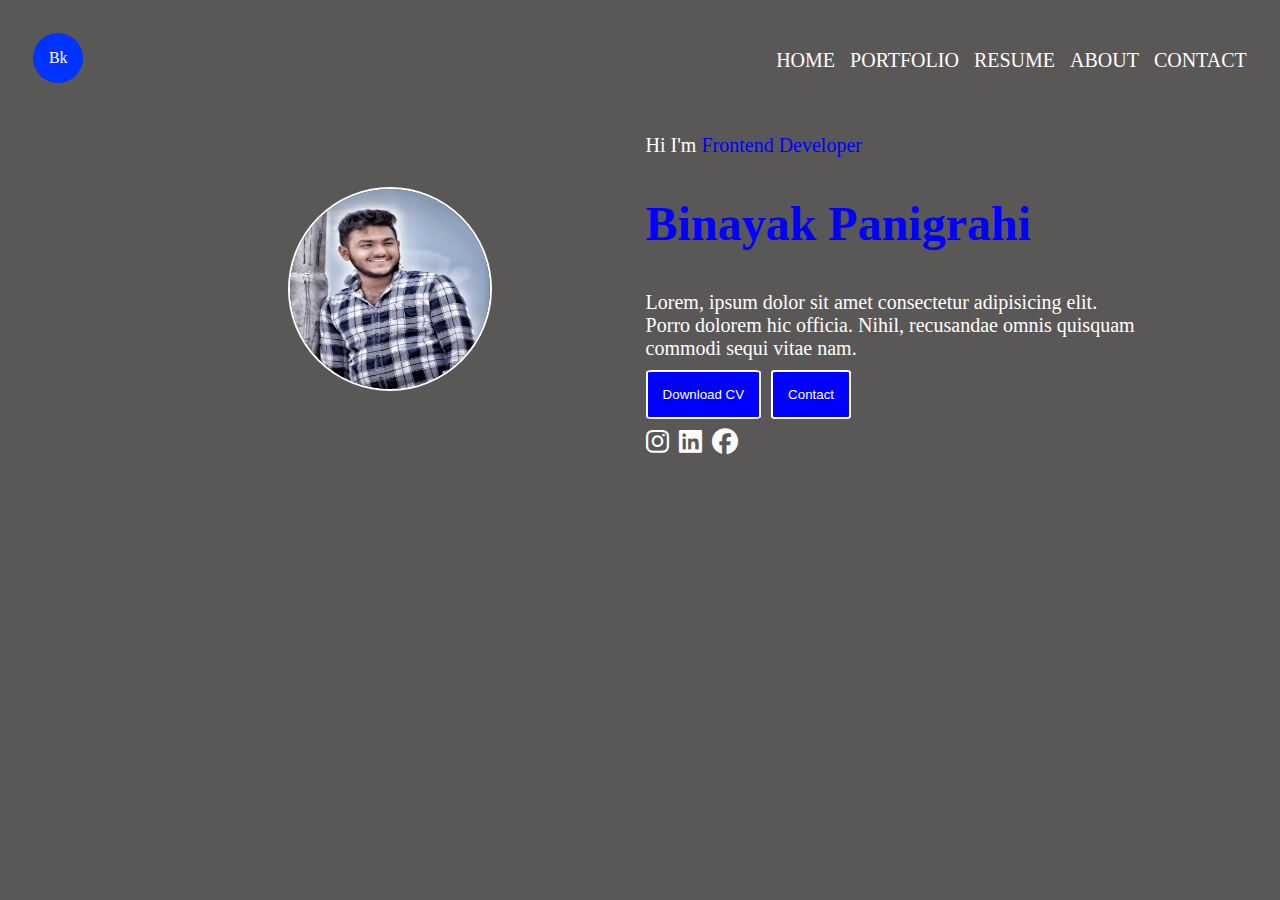
<file: index.html>
<!DOCTYPE html>
<html lang="en">
<head>
    <meta charset="UTF-8">
    <meta http-equiv="X-UA-Compatible" content="IE=edge">
    <meta name="viewport" content="width=device-width, initial-scale=1.0">
    <title>Portfolio</title>
    <link rel="stylesheet" href="https://cdnjs.cloudflare.com/ajax/libs/font-awesome/6.4.0/css/all.min.css">
    <link rel="stylesheet" href="style.css">
</head>
<body style="background-color: #5a5757;">
    <!-- NAVBAR START -->
    <nav>
        <div class="wrapper">
            <div class="logo">
                <div class="logo-text">Bk</div>
            </div>
            <div class="nav-links">
                <ul>
                    <li><a href="">Home</a></li>
                    <li><a href="">Portfolio</a></li>
                    <li><a href="">Resume</a></li>
                    <li><a href="">About</a></li>
                    <li><a href="">Contact</a></li>
                </ul>
            </div>
        </div>
    </nav>
    <!-- NAVBAR END -->
    <!-- HERO SECTION START -->
    <div class="container">
        <div class="profile-img">
            <img src="./1220.jpg" alt="portfolio-image" height="200px" width="200px">
        </div>
        <div class="hero-text">
            <div class="sub-text">
                <p><span style="color: white;">Hi I'm</span> Frontend Developer</p>
            </div>
            <div class="header">
                <h2>Binayak Panigrahi</h2>
            </div>
            <div class="description">
                Lorem, ipsum dolor sit amet consectetur adipisicing elit. Porro dolorem hic officia. Nihil, recusandae omnis quisquam commodi sequi vitae nam.
            </div>
            <div class="cta">
                <button class="btn"><a href="./Highlight HTML.pdf" class="none"> Download CV</a></button>
                <button class="btn" ><a href="tel:9178460953" class="none"> Contact</a></button>
            </div>
            <div class="social-links">
                <i class="fa-brands fa-instagram social-icon"></i>
                <i class="fa-brands fa-linkedin social-icon"></i>
                <i class="fa-brands fa-facebook social-icon"></i>
            </div>
        </div>
    </div>

    <!-- HERO SECTION END -->
</body>
</html>
</file>
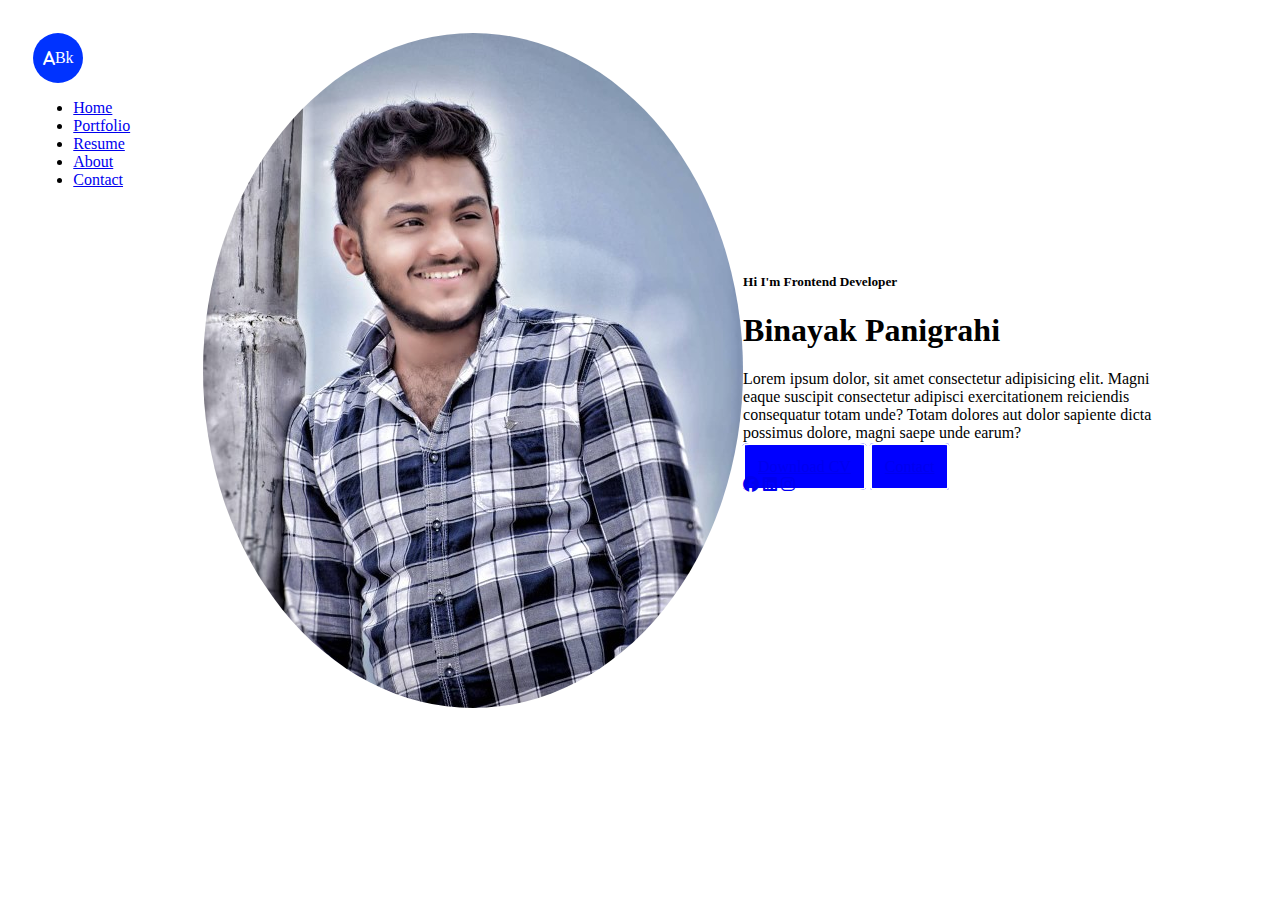
<file: index2.html>
<!DOCTYPE html>
<html lang="en">
<head>
    <title>Porfolio</title>
    <link rel="stylesheet" href="style.css">
    <!-- Font awesome cdn font icon css -->
    <link rel="stylesheet" href="https://cdnjs.cloudflare.com/ajax/libs/font-awesome/6.4.0/css/all.min.css">
</head>
<body background-image="url(1.jpg)">
    <div class="hero-header">
        <div class="wrapper">
            <header>
                <div class="logo">
                   <i class="fa-solid fa-a"></i> 
                    <div class="logo-text">Bk</div>
                </div>
                <nav>
                    <ul class="navlinks">
                        <li><a href="#">Home</a></li>
                        <li><a href="#">Portfolio</a></li>
                        <li><a href="#">Resume</a></li>
                        <li><a href="#">About</a></li>
                        <li><a href="#">Contact</a></li>
                    </ul>
                </nav>
            </header>
            <div class="container">
                <div class="hero-pic">
                    <img src="./1220.jpg" alt="profile pic">
                </div>
                <div class="hero-text">
                    <h5>Hi I'm <span class="">Frontend Developer</span></h5>
                    <h1>Binayak Panigrahi</h1>
                    <p>Lorem ipsum dolor, sit amet consectetur adipisicing elit. Magni eaque suscipit consectetur adipisci exercitationem reiciendis consequatur totam unde? Totam dolores aut dolor sapiente dicta possimus dolore, magni saepe unde earum?

                    </p>
                    <div class="btn.group">
                        <a href="#" class="btn active">Download CV</a>
                        <a href="#" class="btn">Contact</a>
                    </div>
                    <div class="social">
                        <a href="#"><i class="fa-brands fa-facebook"></i></a>
                        <a href="#"><i class="fa-brands fa-linkedin"></i></a>
                        <a href="#"><i class="fa-brands fa-instagram"></i></a>
                        <a href="#"><i class="fa-brands fa-pintrest"></i></a>



                    </div>
                </div>
            </div>
       </div>
     </div>
     <script>
        var togglebtn=document.querySelector(".togglebtn");
        var nav=document.querySelector(".navlinks");
        var links=document.querySelector(".navlinks li");

        togglebtn.addEventListener("click",function() {
            this.classList.toggle("click");
            nav.classList.toggle("open")
        })
     </script>
</body>
</html>
</file>
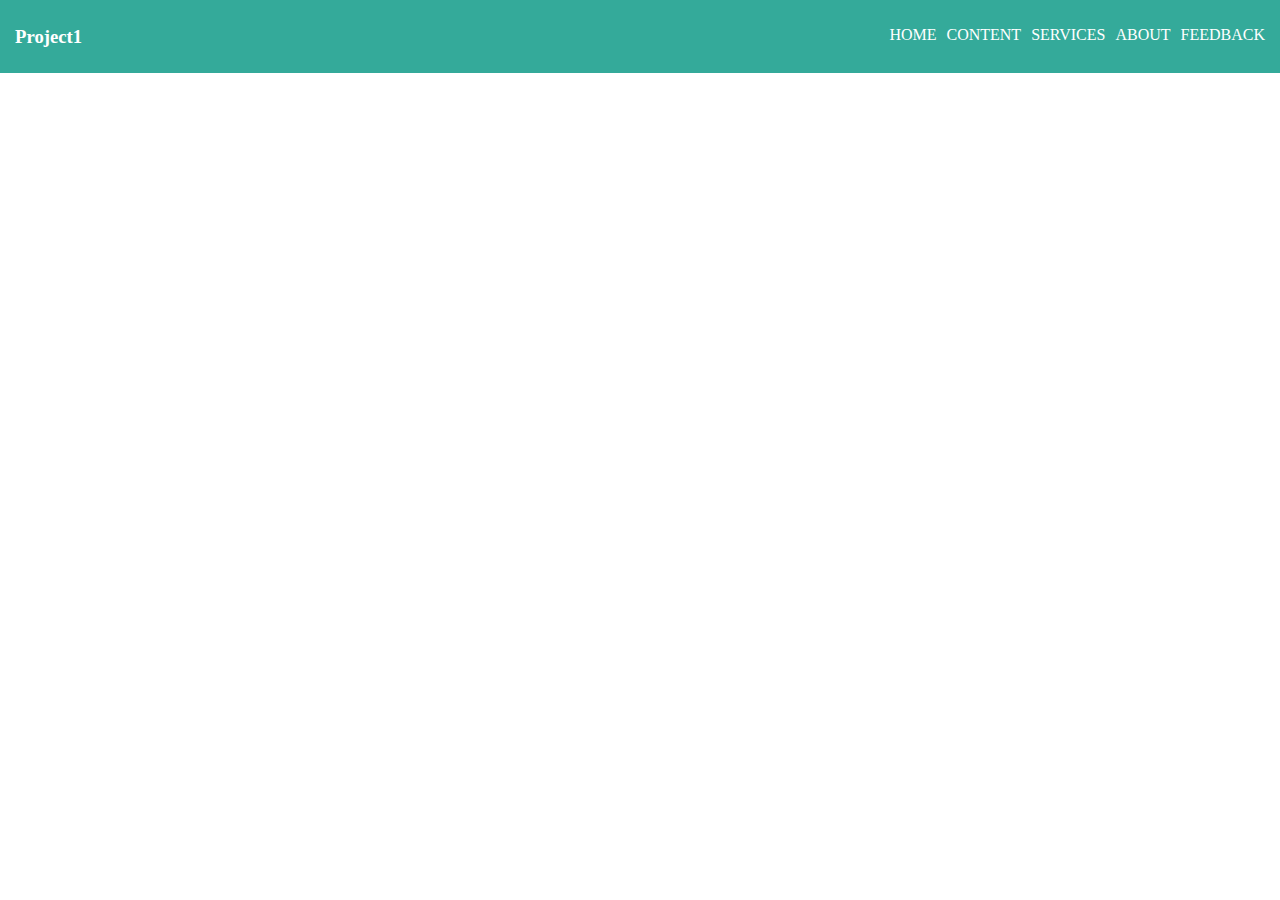
<file: project1.html>
<!DOCTYPE html>
<html lang="en">
<head>
<title>Document</title>
<style>
*{
margin:0;
padding:0;
}
.container{
display:flex;
justify-content: space-between;
background-color: rgb(52, 170, 154);
padding: 2% 0;
}
.brand{
margin-left:15px;
color:white;
}
ul{
display: flex;
list-style-type: none;
color:white;
gap:10px;
font-size: 16px;
margin-right:15px;
text-transform: uppercase;
}
</style>
</head>
<body>
<div class="container">
<div class="brand">
<h3>Project1</h3>
</div>
<ul class="nav-links">
<li class="nav-link">Home</li>
<li class="nav-link">Content</li>
<li class="nav-link">Services</li>
<li class="nav-link">About</li>
<li class="nav-link">Feedback</li>
</ul>
</div>
</body>
</html>
</file>
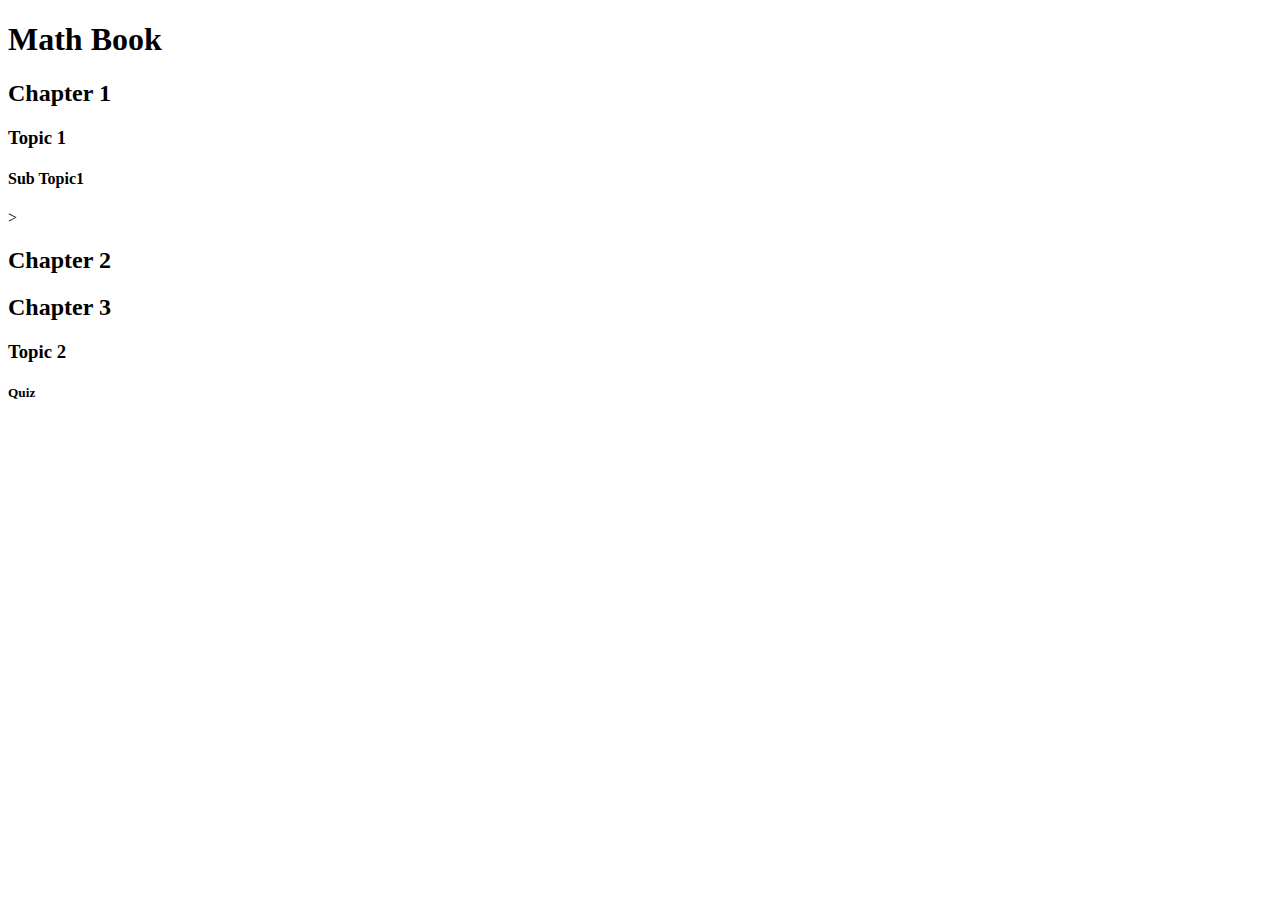
<file: tut1.html>
<!DOCTYPE html>
<html lang="en">
<head>
    
    <title>Document</title>
</head>
<body>
    <h1>Math Book</h1>
      <h2>Chapter 1</h2>
        <h3>Topic 1</h3>
           <h4>Sub Topic1 </h4>>
             <h2>Chapter 2</h2>
                <h2>Chapter 3</h2>
                   <h3>Topic 2</h3>
                   <h5>Quiz</h5>
    

</body>
</html>
</file>
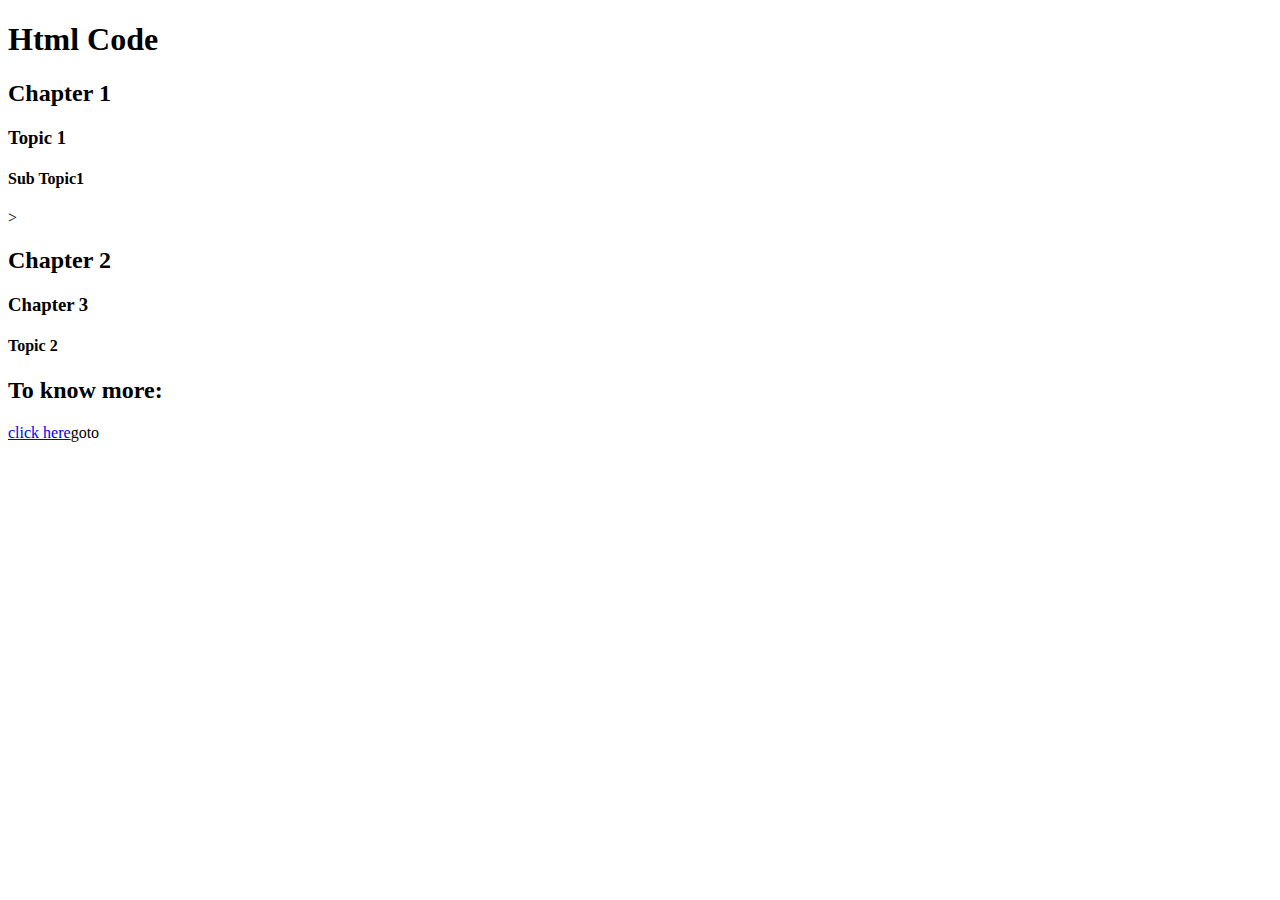
<file: tut2.html>
<!DOCTYPE html>
<html lang="en">
<head>
    <title>Document</title>
</head>
<body>
    <h1> Html Code</h1>
    <h2>Chapter 1</h2>
      <h3>Topic 1</h3>
         <h4>Sub Topic1 </h4>>
           <h2>Chapter 2</h2>
              <h3>Chapter 3</h3>
                 <h4>Topic 2</h4>
                 <h2>To know more: </h2>
     <span><a href="https://www.w3schools.com" target ="_blank">click here</a>goto</span>  
</body>
</html>
</file>
<file: style.css>
.wrapper{
    display: flex;
    justify-content: space-between;
    padding: 2%;
}

.logo{
    display: flex;
    justify-content: center;
    align-items: center;
    height: 50px;
    width: 50px;
    background-color: rgb(0, 51, 255);
    border-radius: 50%;
    color:white;
}
.nav-links ul{
    display: flex;
    list-style: none;
}
.nav-links ul li{
    margin-left:15px;
    font-size: 20px;
}
.nav-links ul li a{
    text-decoration: none;
    color: white;
    text-transform: uppercase;
}
.nav-links ul li a:hover{
    cursor: pointer;
}
.container{
    display: flex;
    width: 80%;
    /* align-self: center; */
    align-items: center;
    margin: 0 auto;
    justify-content: space-between;
}
.profile-img{
    display: flex;
    margin: 0 auto;
}
img{
    border-radius: 50%;
}
.profile-img{
    border: 2px solid white;
    border-radius: 50%;
}
.sub-text{
    color:blue;
    font-size: 20px;
}
.header{
    font-size: 32px;
    margin:0;
    padding:0;
    color:blue;
}
.description{
    word-wrap: break-word;
    width: 500px;
    margin: 2% 0;
    font-size: 20px;
    color: white;
}
.btn {
    padding: 3%;
    background-color: blue;
    border: 2px solid white;
    border-radius: 5%;
}
.btn a{
    color: white;
    text-decoration: none;
}
.cta{
    display: flex;
    justify-content: flex-start;
    gap:10px;
}
.btn:hover{
    background-color: rgb(113, 113, 210);
}
.social-links{
    display: flex;
    gap:10px;
    margin: 2% 0;
}
.social-icon{
    color: white;
    /* background-color: white; */
    font-size: 26px;
    cursor: pointer;
    transition: all 1s ease-in;
}
.social-icon:hover{
    transform: rotate(360deg);
}
</file>
